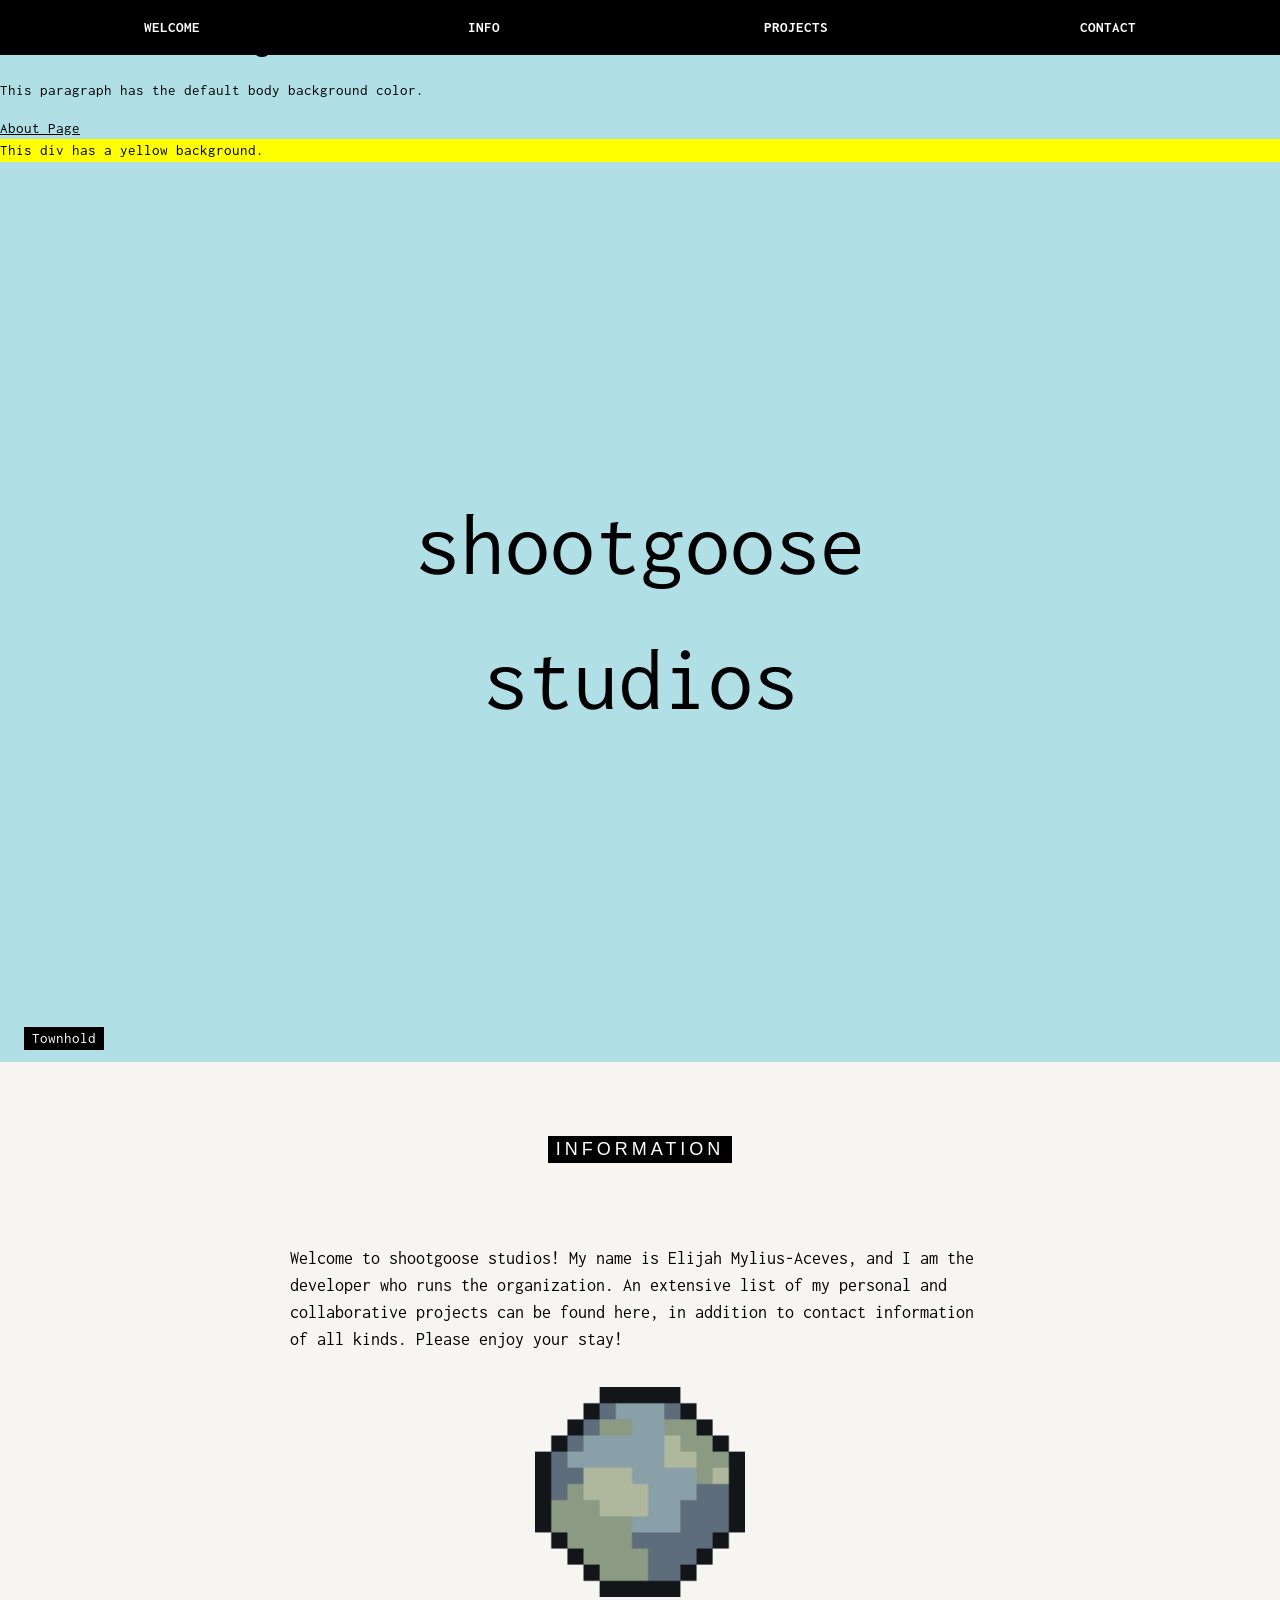
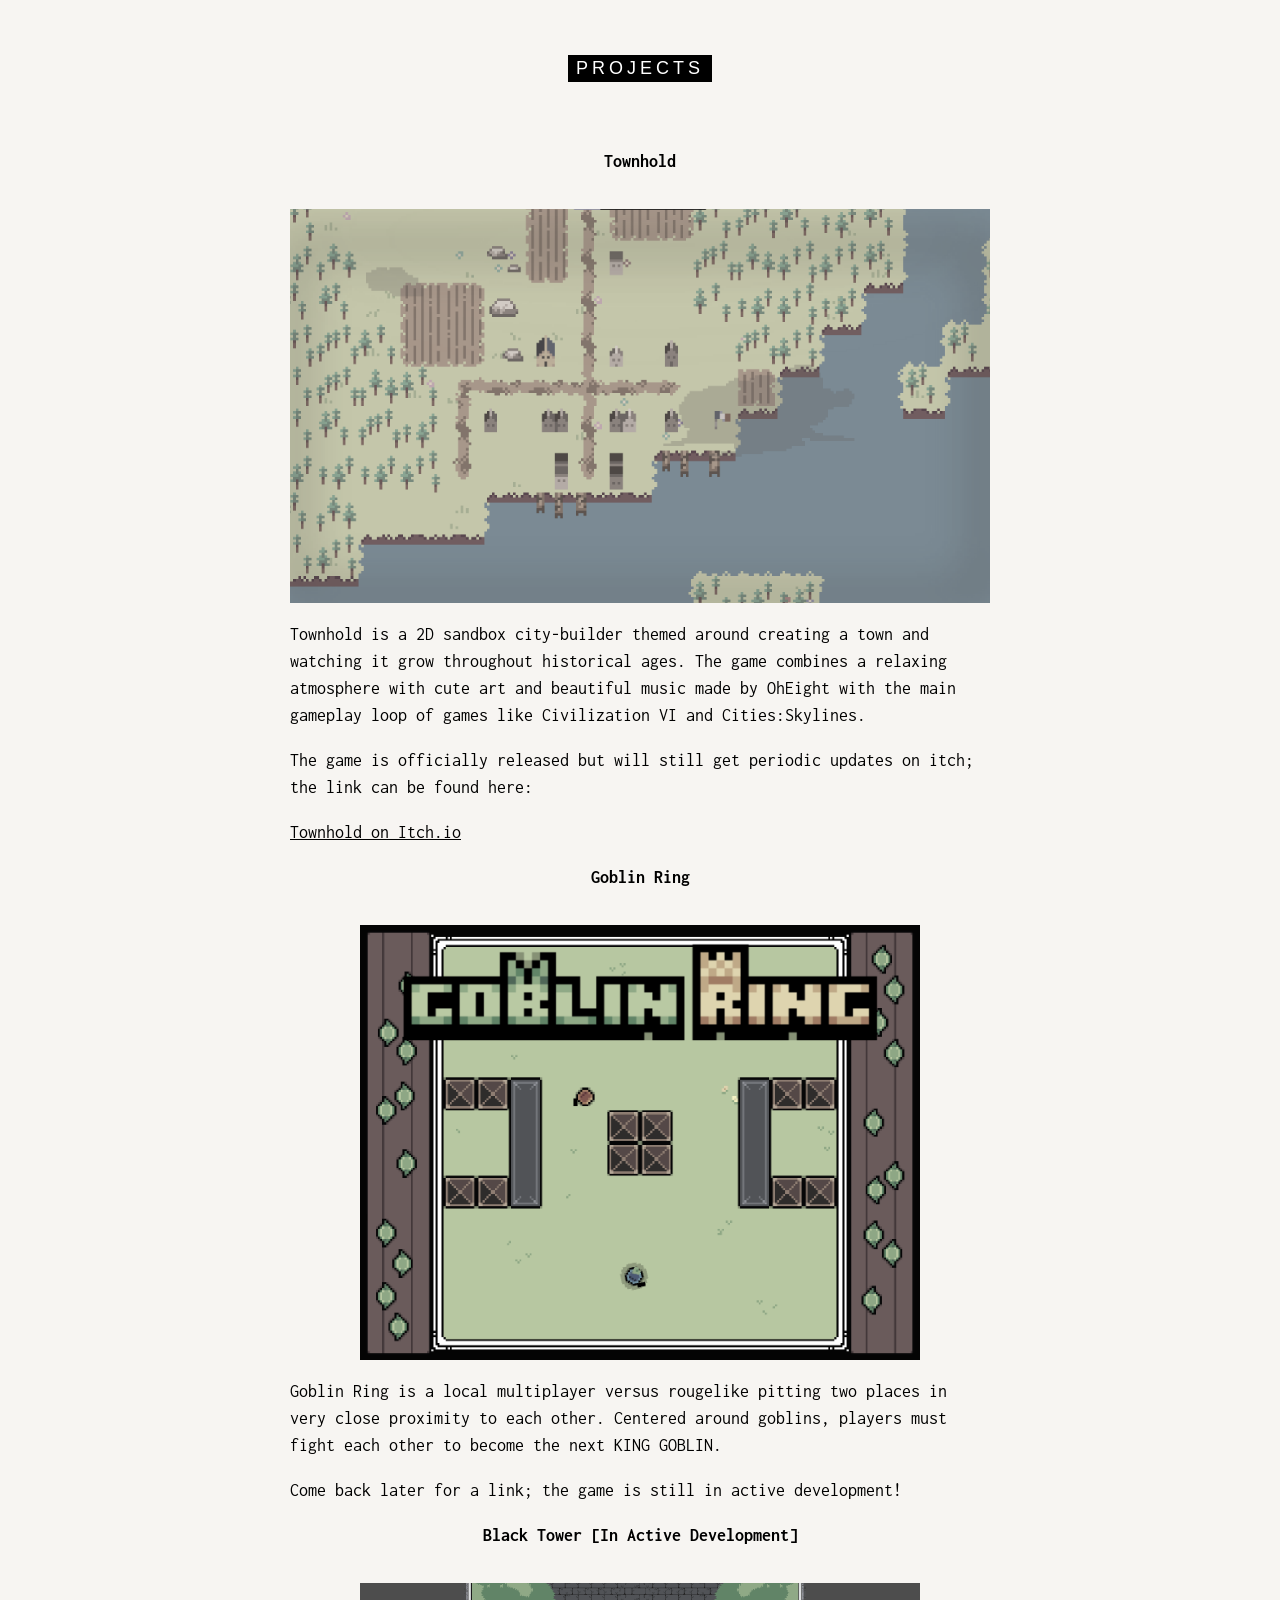
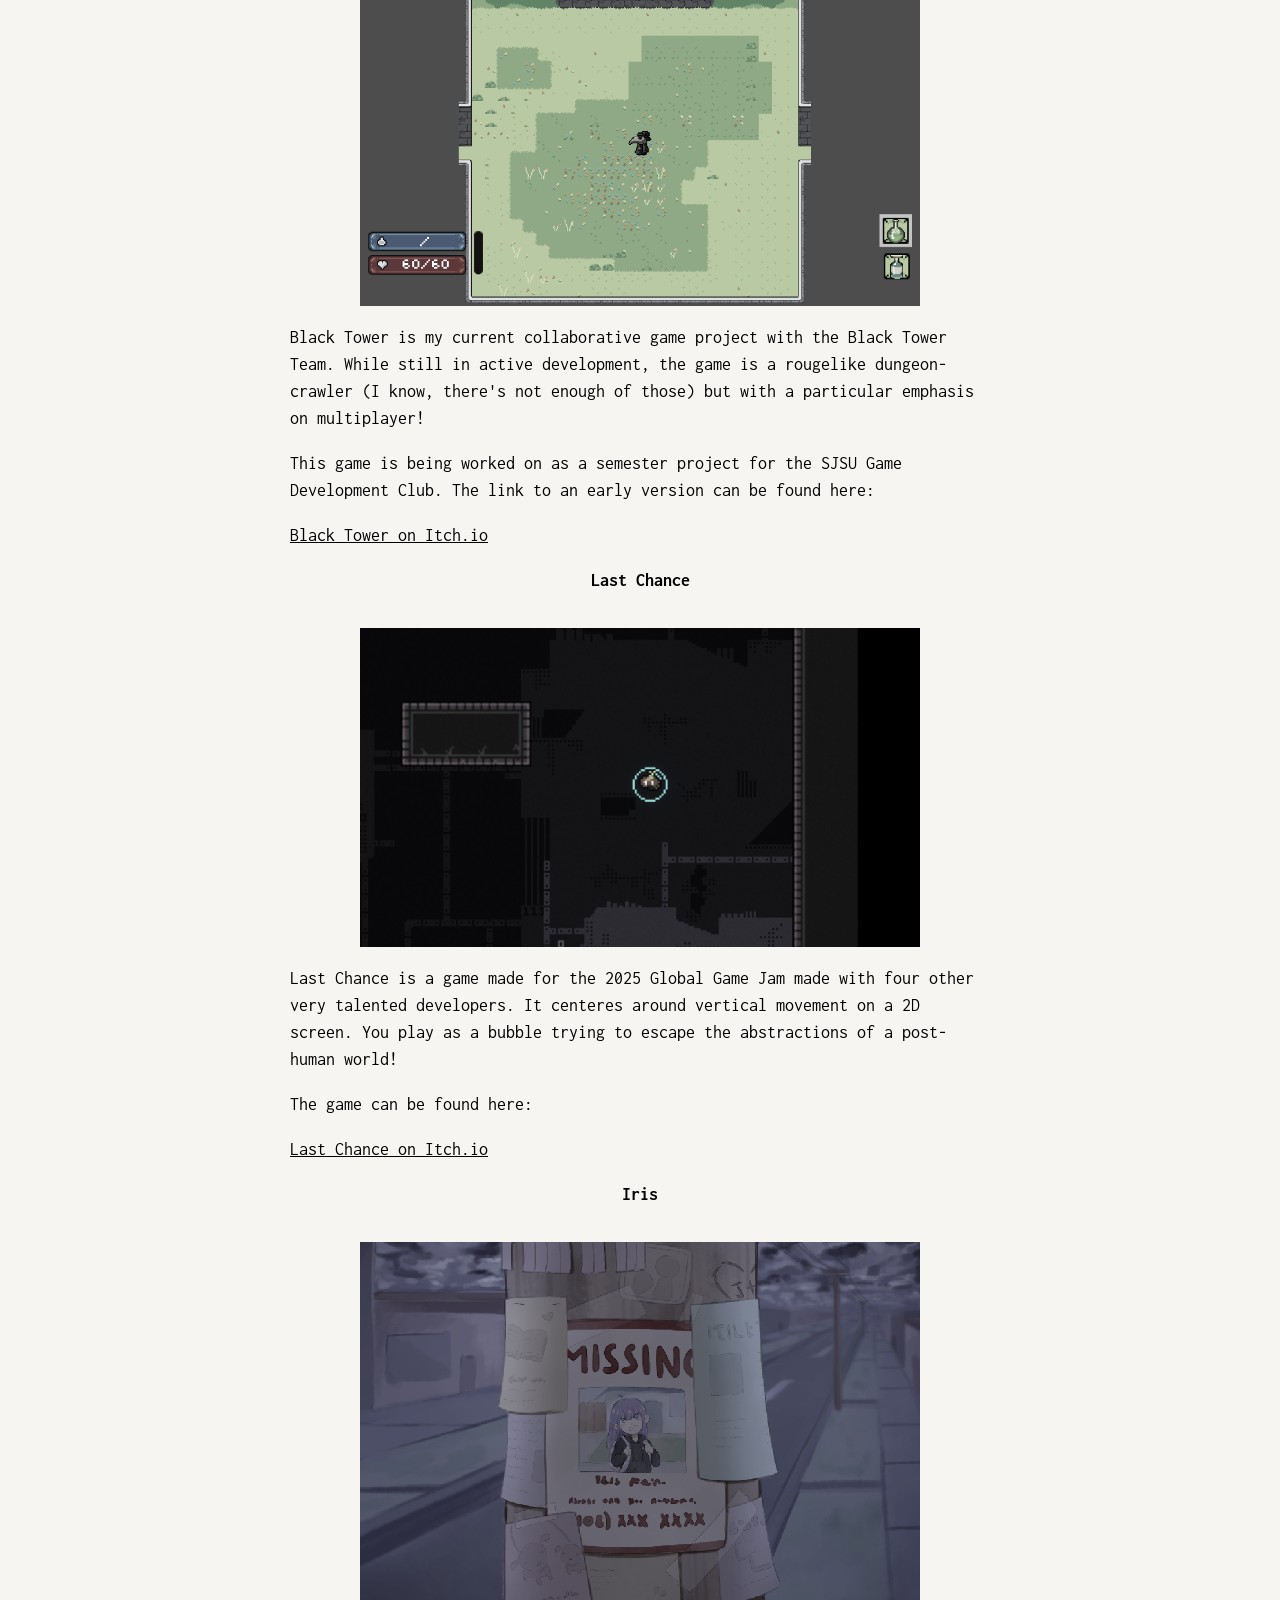
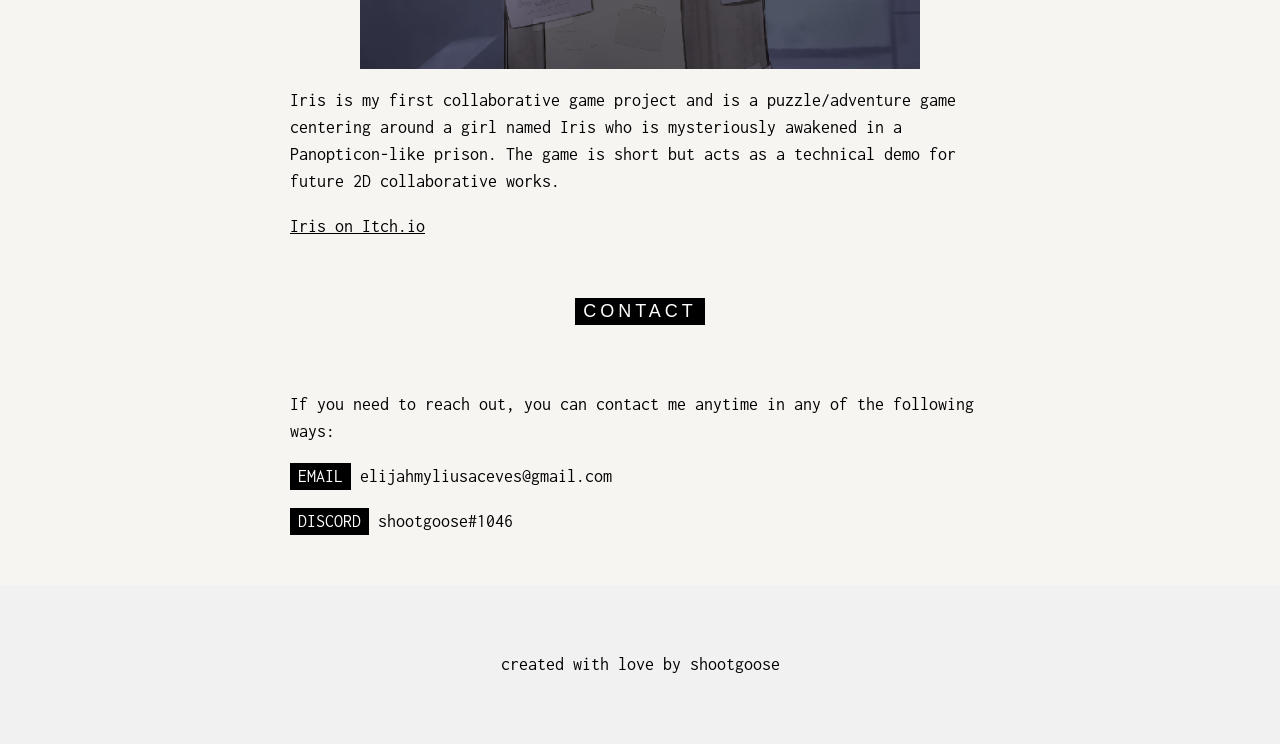
<file: index.html>
<!DOCTYPE html>
<html>


<body style="background-color: powderblue;">
    <h1>This is a heading</h1>
    <p>This paragraph has the default body background color.</p>
    <a href="hidden.html">About Page</a>
    <div style="background-color: yellow;">
        This div has a yellow background.
    </div>
</body>



<head>
<title>shootgoose studios</title>
<meta charset="UTF-8">
<meta name="viewport" content="width=device-width, initial-scale=1">
<link rel="stylesheet" href="https://www.w3schools.com/w3css/4/w3.css">
<link rel="stylesheet" href="https://fonts.googleapis.com/css?family=Inconsolata">
<style>
body, html {
  height: 100%;
  font-family: "Inconsolata", sans-serif;
}

.bgimg {
  background-position: center;
  background-size: cover;
  background-image: url("https://unsplash.com/s/photos/website-background");
  min-height: 100%;
}

.menu {
  display: none;
}
</style>
</head>
<body>

<!-- Links (sit on top) -->
<div class="w3-top">
  <div class="w3-row w3-padding w3-black">
    <div class="w3-col s3">
      <a href="#" class="w3-button w3-block w3-black"><strong>WELCOME</strong></a>
    </div>
    <div class="w3-col s3">
      <a href="#about" class="w3-button w3-block w3-black"><strong>INFO</strong></a>
    </div>
    <div class="w3-col s3">
      <a href="#menu" class="w3-button w3-block w3-black"><strong>PROJECTS</strong></a>
    </div>
    <div class="w3-col s3">
      <a href="#where" class="w3-button w3-block w3-black"><strong>CONTACT</strong></a>
    </div>
  </div>
</div>

<!-- Header with image -->
<header class="bgimg w3-display-container w3-grayscale-min" id="home">
  <div class="w3-display-bottomleft w3-center w3-padding-large w3-hide-small">
    <span class="w3-tag">Townhold</span>
  </div>
  <div class="w3-display-middle w3-center">
    <span class="w3-text-black" style="font-size:90px">shootgoose<br>studios</span>
  </div>
  <!-- <div class="w3-display-bottomright w3-center w3-padding-large">
    <span class="w3-text-white">15 Adr street, 5015</span>
  </div> -->
</header>

<!-- Add a background color and large text to the whole page -->
<div class="w3-sand w3-grayscale w3-large">

<!-- About Container -->
<div class="w3-container" id="about">
  <div class="w3-content" style="max-width:700px">
    <h5 class="w3-center w3-padding-64"><span class="w3-tag w3-wide">INFORMATION</span></h5>
    <p>Welcome to shootgoose studios! My name is Elijah Mylius-Aceves, and I am the developer who runs the organization. An extensive list of my personal and collaborative projects can be found here, in addition to contact information of all kinds. Please enjoy your stay!</p>
    <!-- <p>In addition to our full espresso and brew bar menu, we serve fresh made-to-order breakfast and lunch sandwiches, as well as a selection of sides and salads and other good stuff.</p> -->
    <!-- <div class="w3-panel w3-leftbar w3-light-grey">
      <p><i>"Use products from nature for what it's worth - but never too early, nor too late." Fresh is the new sweet.</i></p>
      <p>Chef, Coffeeist and Owner: Liam Brown</p>
    </div> -->
    <center><img src="earth-n-large.png" style="width:30%;max-width:1000px" class="w3-margin-top"></center>
    <!-- <p><strong>Opening hours:</strong> everyday from 6am to 5pm.</p>
    <p><strong>Address:</strong> 15 Adr street, 5015, NY</p> -->
  </div>
</div>

<!-- Menu Container -->
<div class="w3-container" id="menu">
  <div class="w3-content" style="max-width:700px">
 
    <h5 class="w3-center w3-padding-48"><span class="w3-tag w3-wide">PROJECTS</span></h5>

    <p style = "text-align:center;"><strong>Townhold</strong></p>
    <img src="th-11.png" style="width:100%;max-width:1000px" class="w3-margin-top">
    <!-- <p><strong>Address:</strong> 15 Adr street, 5015, NY</p> -->

    <p>Townhold is a 2D sandbox city-builder themed around creating a town and watching it grow throughout historical ages. The game combines a relaxing atmosphere with cute art and beautiful music made by OhEight with the main gameplay loop of games like Civilization VI and Cities:Skylines.</p>

    <p>The game is officially released but will still get periodic updates on itch; the link can be found here: </p>
    <a href="https://shootgoose.itch.io/townhold">Townhold on Itch.io</a>

  


    <p style = "text-align:center;"><strong>Goblin Ring</strong></p>


    <center><img src="goblinring-final.png" style="width:80%;max-width:1000px" class="w3-margin-top"></center>

    <p>Goblin Ring is a local multiplayer versus rougelike pitting two places in very close proximity to each other. Centered around goblins, players must fight each other to become the next KING GOBLIN.</p>

    <p>Come back later for a link; the game is still in active development!</p>

    <p style = "text-align:center;"><strong>Black Tower [In Active Development]</strong></p>
    <center><img src="bt.png" style="width:80%;max-width:1000px" class="w3-margin-top"></center>
    <p>Black Tower is my current collaborative game project with the Black Tower Team. While still in active development, the game is a rougelike dungeon-crawler (I know, there's not enough of those) but with a particular emphasis on multiplayer!</p>
    <p>This game is being worked on as a semester project for the SJSU Game Development Club. The link to an early version can be found here:</p>
    <a href="https://prisoner99.itch.io/black-tower-test-run-11">Black Tower on Itch.io</a>

    <p style = "text-align:center;"><strong>Last Chance</strong></p>
    <center><img src="lcws.png" style="width:80%;max-width:1000px" class="w3-margin-top"></center>

    <p>Last Chance is a game made for the 2025 Global Game Jam made with four other very talented developers. It centeres around vertical movement on a 2D screen. You play as a bubble trying to escape the abstractions of a post-human world!</p>

    <p>The game can be found here:</p>
    <a href="https://prisoner99.itch.io/last-chance">Last Chance on Itch.io</a>

    <p style = "text-align:center;"><strong>Iris</strong></p>
    <center><img src="irisws.png" style="width:80%;max-width:1000px" class="w3-margin-top"></center>
    <p>Iris is my first collaborative game project and is a puzzle/adventure game centering around a girl named Iris who is mysteriously awakened in a Panopticon-like prison. The game is short but acts as a technical demo for future 2D collaborative works.</p>

    <a href="https://aschonauer.itch.io/iris">Iris on Itch.io</a>

    <!-- <div class="w3-row w3-center w3-card w3-padding">
      <a href="javascript:void(0)" onclick="openMenu(event, 'Eat');" id="myLink">
        <div class="w3-col s6 tablink">Eat</div>
      </a>
      <a href="javascript:void(0)" onclick="openMenu(event, 'Drinks');">
        <div class="w3-col s6 tablink">Drink</div>
      </a>
    </div> -->




    <!-- <div id="Eat" class="w3-container menu w3-padding-48 w3-card">
      <h5>Bread Basket</h5>
      <p class="w3-text-grey">Assortment of fresh baked fruit breads and muffins 5.50</p><br>
    
      <h5>Honey Almond Granola with Fruits</h5>
      <p class="w3-text-grey">Natural cereal of honey toasted oats, raisins, almonds and dates 7.00</p><br>
    
      <h5>Belgian Waffle</h5>
      <p class="w3-text-grey">Vanilla flavored batter with malted flour 7.50</p><br>
    
      <h5>Scrambled eggs</h5>
      <p class="w3-text-grey">Scrambled eggs, roasted red pepper and garlic, with green onions 7.50</p><br>
    
      <h5>Blueberry Pancakes</h5>
      <p class="w3-text-grey">With syrup, butter and lots of berries 8.50</p>
    </div>

    <div id="Drinks" class="w3-container menu w3-padding-48 w3-card">
      <h5>Coffee</h5>
      <p class="w3-text-grey">Regular coffee 2.50</p><br>
    
      <h5>Chocolato</h5>
      <p class="w3-text-grey">Chocolate espresso with milk 4.50</p><br>
    
      <h5>Corretto</h5>
      <p class="w3-text-grey">Whiskey and coffee 5.00</p><br>
    
      <h5>Iced tea</h5>
      <p class="w3-text-grey">Hot tea, except not hot 3.00</p><br>
    
      <h5>Soda</h5>
      <p class="w3-text-grey">Coke, Sprite, Fanta, etc. 2.50</p>
    </div>   -->




    <!-- <img src="/w3images/coffeehouse2.jpg" style="width:100%;max-width:1000px;margin-top:32px;"> -->
  </div>
</div>

<!-- Contact/Area Container -->
<div class="w3-container" id="where" style="padding-bottom:32px;">
  <div class="w3-content" style="max-width:700px">
    <h5 class="w3-center w3-padding-48"><span class="w3-tag w3-wide">CONTACT</span></h5>
    <p>If you need to reach out, you can contact me anytime in any of the following ways:</p>
    <p><span class="w3-tag">EMAIL</span> elijahmyliusaceves@gmail.com</p>
    <p><span class="w3-tag">DISCORD</span> shootgoose#1046</p>
    <!-- <img src="/w3images/map.jpg" class="w3-image" style="width:100%"> -->
    <!-- <p><span class="w3-tag">FYI!</span> We offer full-service catering for any event, large or small. We understand your needs and we will cater the food to satisfy the biggerst criteria of them all, both look and taste.</p> -->
    <!-- <p><strong>Reserve</strong> a table, ask for today's special or just send us a message:</p> -->
    <!-- <form action="/action_page.php" target="_blank">
      <p><input class="w3-input w3-padding-16 w3-border" type="text" placeholder="Name" required name="Name"></p>
      <p><input class="w3-input w3-padding-16 w3-border" type="number" placeholder="How many people" required name="People"></p>
      <p><input class="w3-input w3-padding-16 w3-border" type="datetime-local" placeholder="Date and time" required name="date" value="2020-11-16T20:00"></p>
      <p><input class="w3-input w3-padding-16 w3-border" type="text" placeholder="Message \ Special requirements" required name="Message"></p>
      <p><button class="w3-button w3-black" type="submit">SEND MESSAGE</button></p>
    </form> -->
  </div>
</div>

<!-- End page content -->
</div>

<!-- Footer -->
<footer class="w3-center w3-light-grey w3-padding-48 w3-large">
  <p>created with love by shootgoose</p>
  <!-- <p>created with love by shootgoose</p><a href="https://www.w3schools.com/w3css/default.asp" title="W3.CSS" target="_blank" class="w3-hover-text-green">w3.css</a></p> -->
</footer>

<script>
// Tabbed Menu
function openMenu(evt, menuName) {
  var i, x, tablinks;
  x = document.getElementsByClassName("menu");
  for (i = 0; i < x.length; i++) {
    x[i].style.display = "none";
  }
  tablinks = document.getElementsByClassName("tablink");
  for (i = 0; i < x.length; i++) {
    tablinks[i].className = tablinks[i].className.replace(" w3-dark-grey", "");
  }
  document.getElementById(menuName).style.display = "block";
  evt.currentTarget.firstElementChild.className += " w3-dark-grey";
}
document.getElementById("myLink").click();
</script>

</body>
</html>
</file>
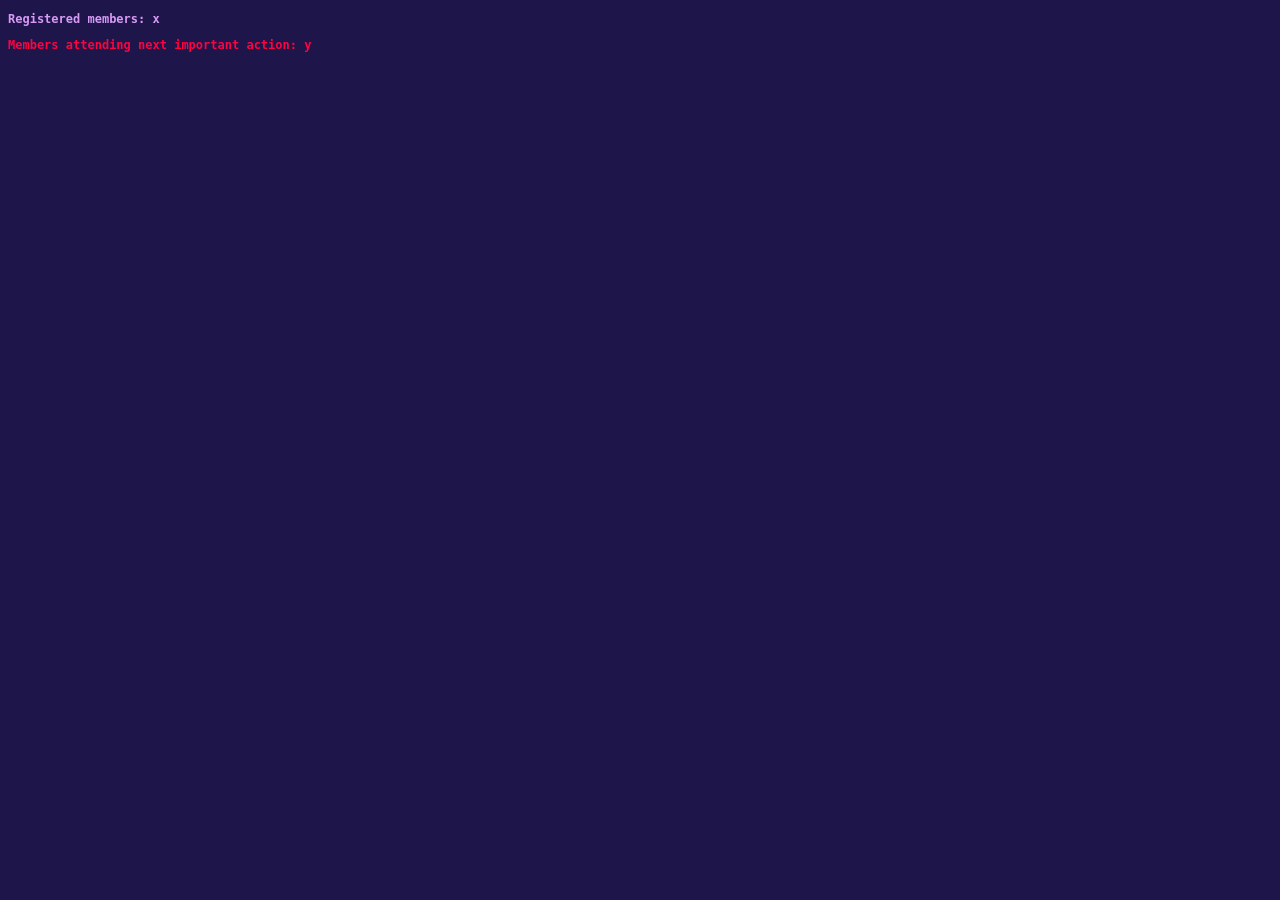
<file: hidden.html>
<!DOCTYPE html>
<html>
<head>
    <title>My Website</title>
    <!-- Link the CSS file here -->
    <link rel="stylesheet" href="hiddencss.css">
</head>

<body>
    <p style="color: #d79af5; font-weight: bold; font-size: 12px; font-family: Lucida Console, monospace;">
        Registered members: x
    </p>


    <p style="color: #fc0341; font-weight: bold; font-size: 12px; font-family: Lucida Console, monospace;">
        Members attending next important action: y
    </p>
</body>








<!--
<body style="background-color: powderblue;">
    <h1>This is a heading</h1>
    <p>This paragraph has the default body background color.</p>
    <div style="background-color: yellow;">
        This div has a yellow background.
    </div>
</body>
-->
</file>
<file: hiddencss.css>
body {
  /* background-color: lightblue; */
}

h1 {
  /* color: rgb(240, 135, 135); */
  text-align: center;
}

p {
  font-family: "Lucida Console", monospace;
  font-size: 20px;
}

html {background-color: #1e154a}



p.paragprah_default {
    font-family: "Lucida Console", monospace;
    font-size: 12px;
    color: #d79af5 !important;
}

p.paragprah_red {
    font-family: "Lucida Console", monospace;
    font-size: 12px;
    color: #fc0341 !important;
}
</file>
